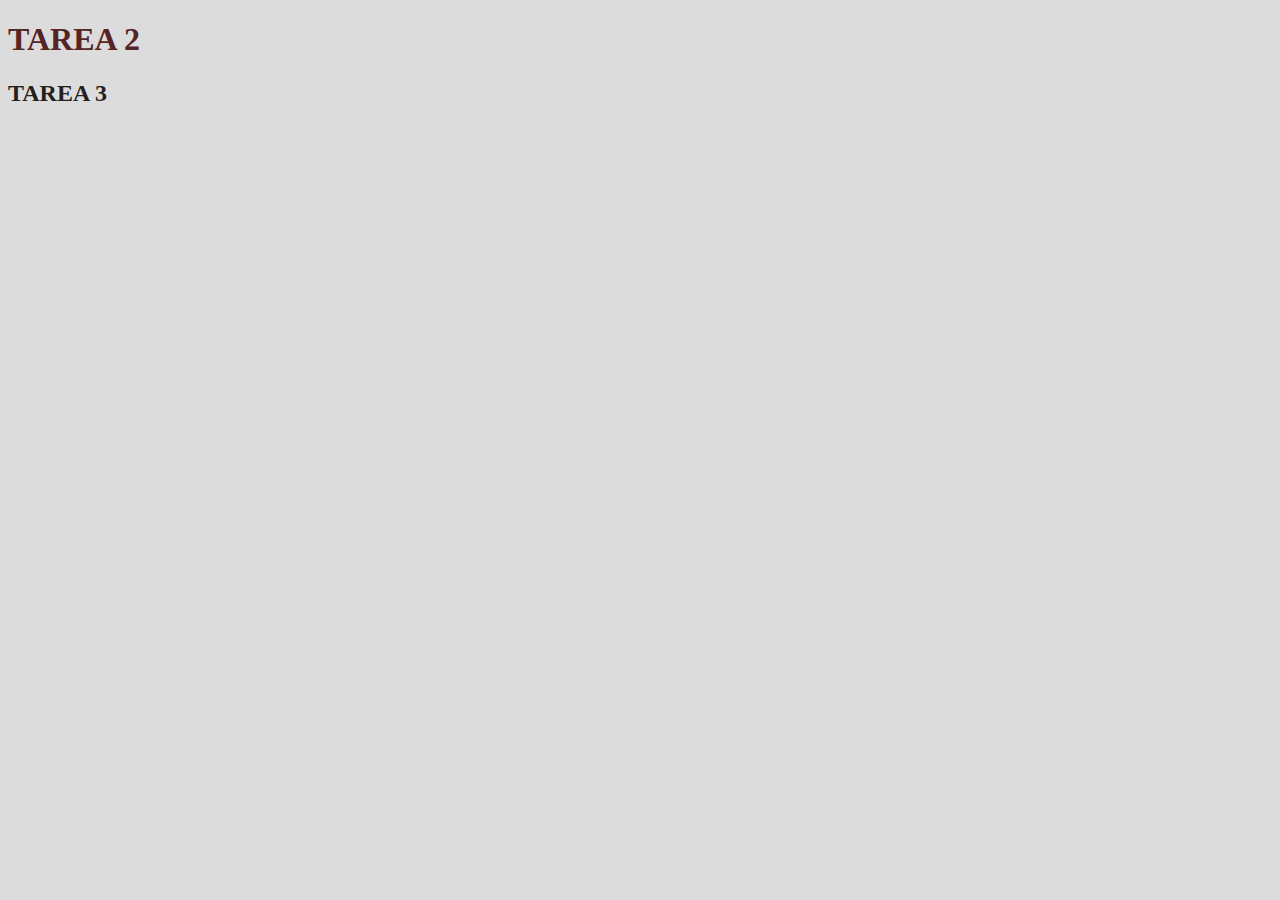
<file: camilo-master/index.html>
<!DOCTYPE html>
<html lang="es">
    <head>
        <meta charset="UTF-8">
        <meta name="viewport" content="width=device-width, initial-scale=1.0">
        <title>Tarea 2</title>
        <link rel="stylesheet" href="style.css">
    </head>
    <body>
        <h1>TAREA 2</h1>
        <h2>TAREA 3</h2>
        
        <script src="script.js"></script>
    </body>
</html>
</file>
<file: camilo-master/style.css>
body{
    background-color: gainsboro ;
}
h1{
    color: rgb(85, 36, 36);
}
h2{
    color: rgb(37, 31, 31);
}
</file>
